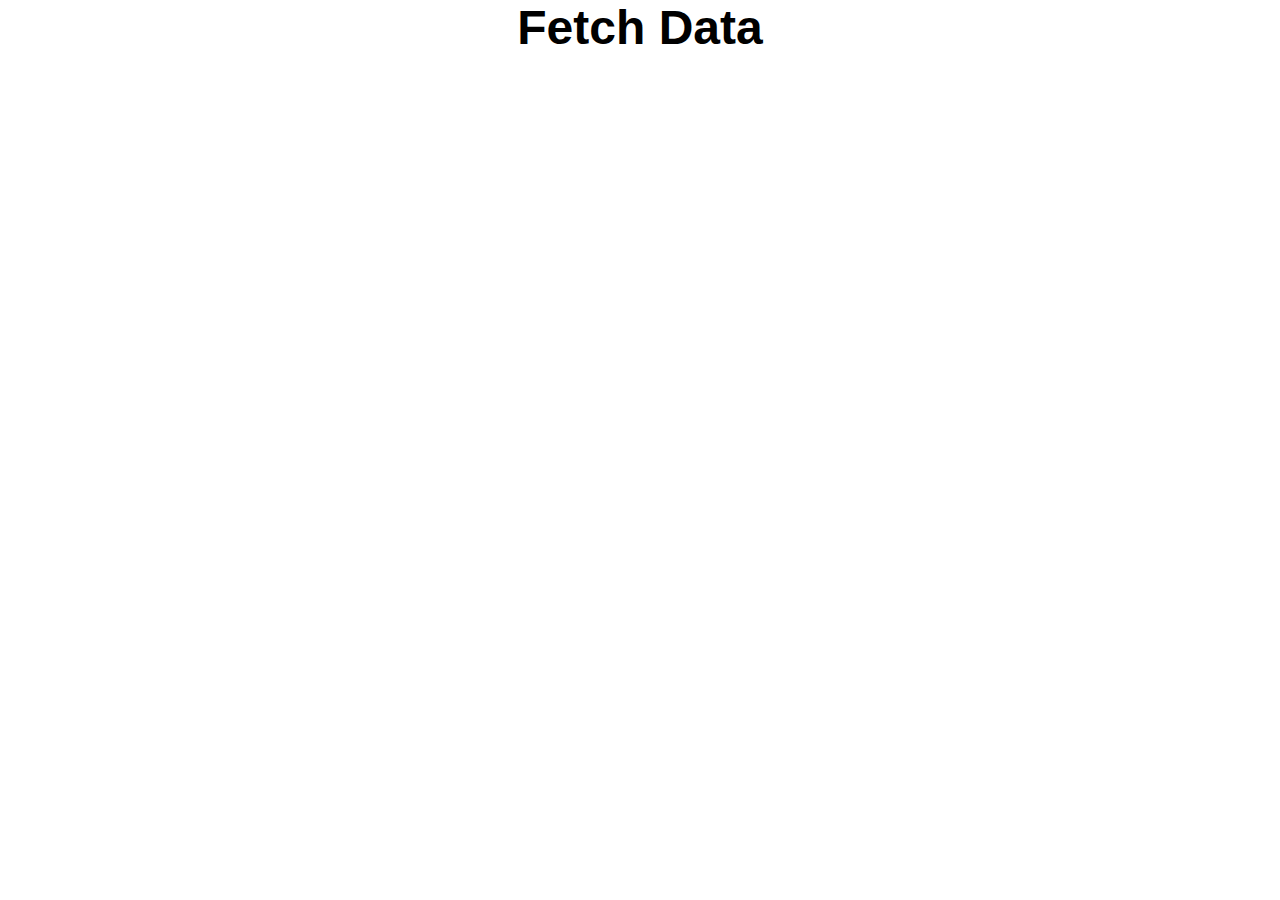
<file: home.html>
<!DOCTYPE html> 
<html lang="en">
<head>
    <meta charset="UTF-8">
    <meta name="viewport" content="width=device-width, initial-scale=1.0">
    <title>API Fetch From ONLINE API Store</title>
    <link rel="stylesheet" href="style.css">
</head>
<body>
    <h1 class="heading">Fetch Data</h1>
    <div id="cards">

        <!-- <div class="card">
        <h1 class="title">Title</h1>
        <img src="https://render.fineartamerica.com/images/rendered/medium/canvas-print/15.5/20/mirror/break/images/artworkimages/medium/2/floral-lion-iii-balazs-solti-canvas-print.jpg" alt="Logo" class="images" >
   <p>Description</p>
   <p class="category">Category</p>
   <p class="price">price</p>
        </div> -->
        <!-- commented out -->

        <!-- <div class="card">
        <h1 class="title">Title</h1>
        <img src="https://render.fineartamerica.com/images/rendered/medium/canvas-print/15.5/20/mirror/break/images/artworkimages/medium/2/floral-lion-iii-balazs-solti-canvas-print.jpg" alt="Logo" class="images" >
   <p>Description</p>
   <p class="category">Category</p>
   <p class="price">price</p>
        </div>
        <div class="card">
            <h1 class="title">Title</h1>
            <img src="https://render.fineartamerica.com/images/rendered/medium/canvas-print/15.5/20/mirror/break/images/artworkimages/medium/2/floral-lion-iii-balazs-solti-canvas-print.jpg" alt="Logo" class="images" >
       <p>Description</p>
       <p class="category">Category</p>
       <p class="price">price</p>
            </div>
    
            <div class="card">
            <h1 class="title">Title</h1>
            <img src="https://render.fineartamerica.com/images/rendered/medium/canvas-print/15.5/20/mirror/break/images/artworkimages/medium/2/floral-lion-iii-balazs-solti-canvas-print.jpg" alt="Logo" class="images" >
       <p>Description</p>
       <p class="category">Category</p>
       <p class="price">price</p>
            </div>
            <div class="card">
                <h1 class="title">Title</h1>
                <img src="https://render.fineartamerica.com/images/rendered/medium/canvas-print/15.5/20/mirror/break/images/artworkimages/medium/2/floral-lion-iii-balazs-solti-canvas-print.jpg" alt="Logo" class="images" >
           <p>Description</p>
           <p class="category">Category</p>
           <p class="price">price</p>
                </div>
        
                <div class="card">
                <h1 class="title">Title</h1>
                <img src="https://render.fineartamerica.com/images/rendered/medium/canvas-print/15.5/20/mirror/break/images/artworkimages/medium/2/floral-lion-iii-balazs-solti-canvas-print.jpg" alt="Logo" class="images" >
           <p>Description</p>
           <p class="category">Category</p>
           <p class="price">price</p>
                </div>-->
    
    </div> 

    <script src="s.js"></script>
</body>
</html>
</file>
<file: style.css>
*{
    margin: 0;
    padding: 0;
    font-family: 'Gill Sans', 'Gill Sans MT', Calibri, 'Trebuchet MS', sans-serif;
box-sizing: border-box;
}
    .heading{
        text-align: center;
        font-size: 3rem;
        margin-bottom: 1.5rem;
        font-family: 'Gill Sans', 'Gill Sans MT', Calibri, 'Trebuchet MS', sans-serif;

    }
    #cards{
        display: flex;
        justify-content: space-around;
        flex-wrap: wrap;
      
    }
    .card{
        width: 23%;
        box-shadow: 0 0 4px 3px green;
        text-align: center;
        padding: 1.5em;
        margin-bottom: 2em;
    }
    
 
    .title{
        font-size: 1.3em;

    }


    .category,.price{
        font-weight: bold;
        text-transform: capitalize;
        margin: 1em;
        font-size: 1.2em;

    }
    .images{
        width: 80%; 
    }
</file>
